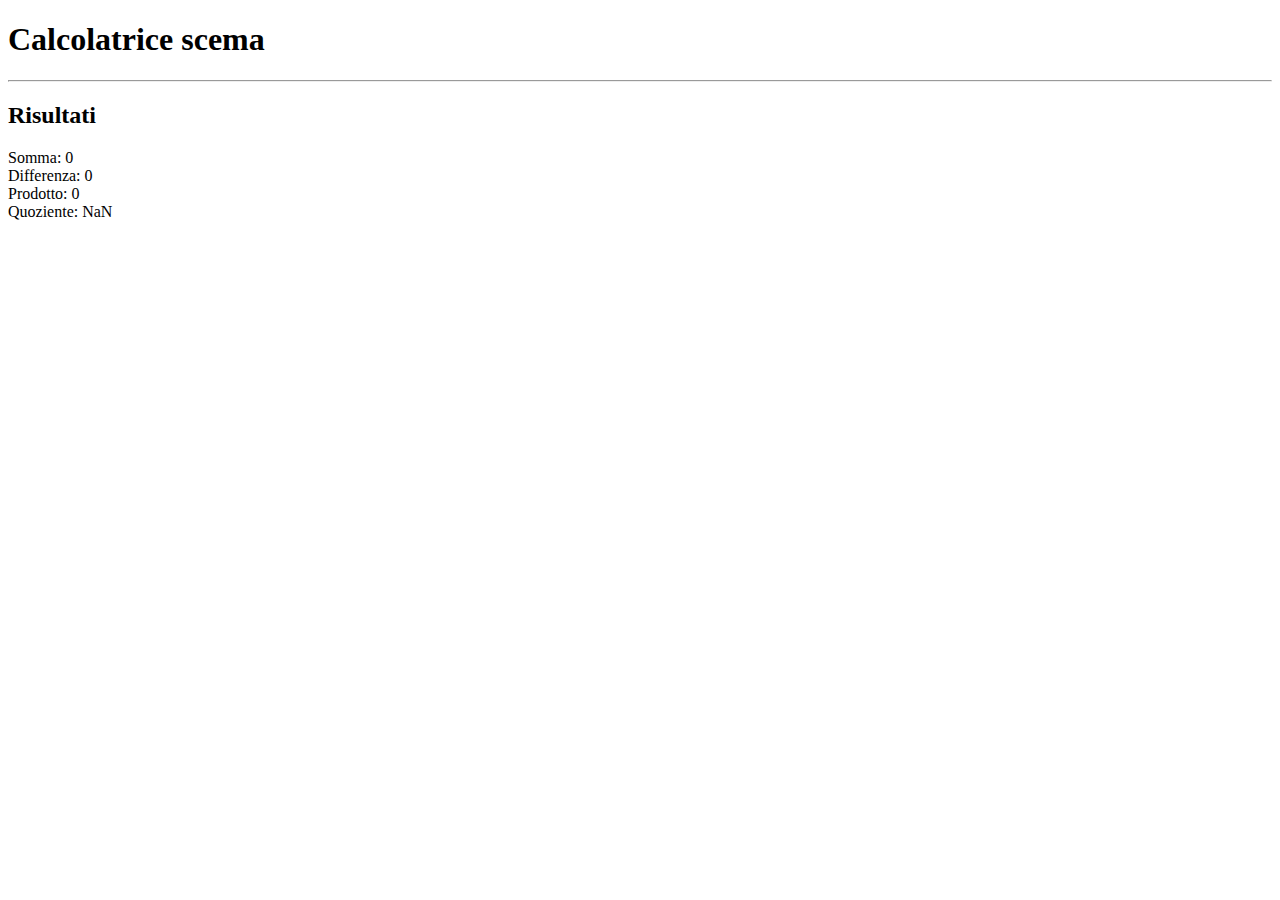
<file: esercitazione1/index.html>
<!DOCTYPE html>
<html lang="en">
<head>
    <meta charset="UTF-8">
    <meta name="viewport" content="width=device-width, initial-scale=1.0">
    <title></title>
</head>
<body>
    <h1>Calcolatrice scema</h1>

    <hr>

    <h2>Risultati</h2>


    <script src="./js/script.js"></script>
</body>
</html>
</file>
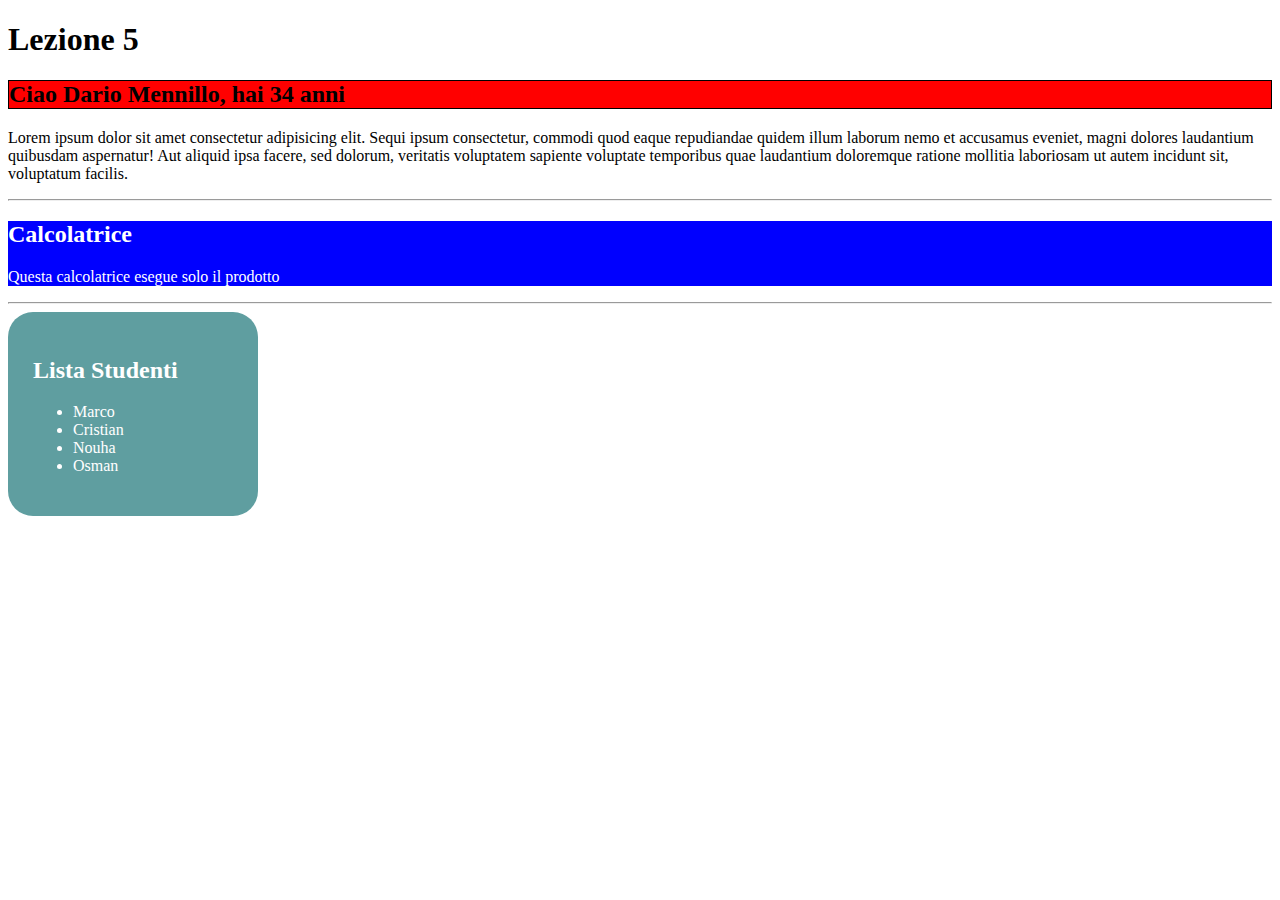
<file: Lezione5/index.html>
<!DOCTYPE html>
<html lang="en">
<head>
    <meta charset="UTF-8">
    <meta name="viewport" content="width=device-width, initial-scale=1.0">
    <title>Lezione 5</title>

    <!-- Al fondo della HEAD collego il foglio di stile CSS -->
    <link rel="stylesheet" href="./css/style.css">

</head>
<body>
    
    <h1>Lezione 5</h1>

    <!-- ATT: l'id in una pagina html è UNIVOCO, cioè posso avere solo un elemento che ha quell' ID -->
    <h2 id="elSaluto"></h2>

    <p>Lorem ipsum dolor sit amet consectetur adipisicing elit. Sequi ipsum consectetur, commodi quod eaque repudiandae quidem illum laborum nemo et accusamus eveniet, magni dolores laudantium quibusdam aspernatur! Aut aliquid ipsa facere, sed dolorum, veritatis voluptatem sapiente voluptate temporibus quae laudantium doloremque ratione mollitia laboriosam ut autem incidunt sit, voluptatum facilis.</p>

    <hr>

    <div id="elDemo"></div>

    <hr>

    <div id="elFeed"></div>


    <script src="./js/script.js"></script>    
</body>
</html>
</file>
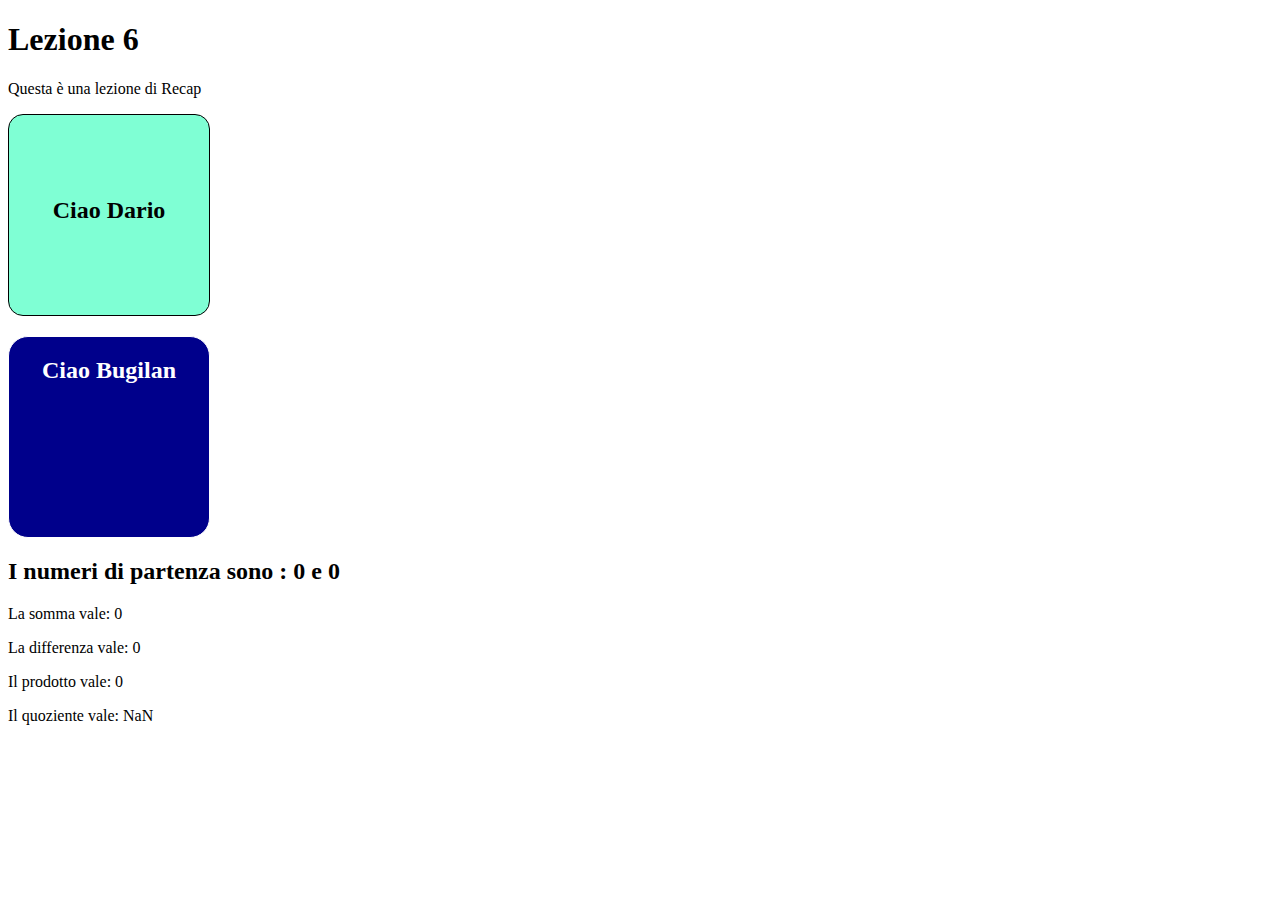
<file: Lezione6/index.html>
<!DOCTYPE html>
<html lang="en">
<head>
    <meta charset="UTF-8">
    <meta name="viewport" content="width=device-width, initial-scale=1.0">
    <title>Document</title>
    <link rel="stylesheet" href="./css/style.css">
</head>
<body>
    
    <h1>Lezione 6</h1>

    <p>Questa è una lezione di Recap</p>

    <!-- L'id mi serve per poter richiamare gli elementi nel mio file JS. Serve anche nel CSS ma relativamente
    Nel css recupero con #demo
    Nel JS recupero con document.getElementById("demo") -->

    <!-- IDEA: scrivere qualcosa nel div demo e mettere un colore di sfondo  -->
    <div id="demo"></div>

    <!-- Saluta il tuo compagno di banco ( Bugilan saluta il prof.) . Dopo aver salutato fornisci delle misure al Div, imposta un colore di sfondo scuro e le scritte in chiaro -->
    <div id="feedback"></div>


    <div id="risultati">
        <div id="dati"></div>
        <div id="somma"></div>
        <div id="differenza"></div>
        <div id="prodotto"></div>
        <div id="quoziente"></div>
    </div>


    
    <script src="./js/script.js" ></script>
</body>
</html>
</file>
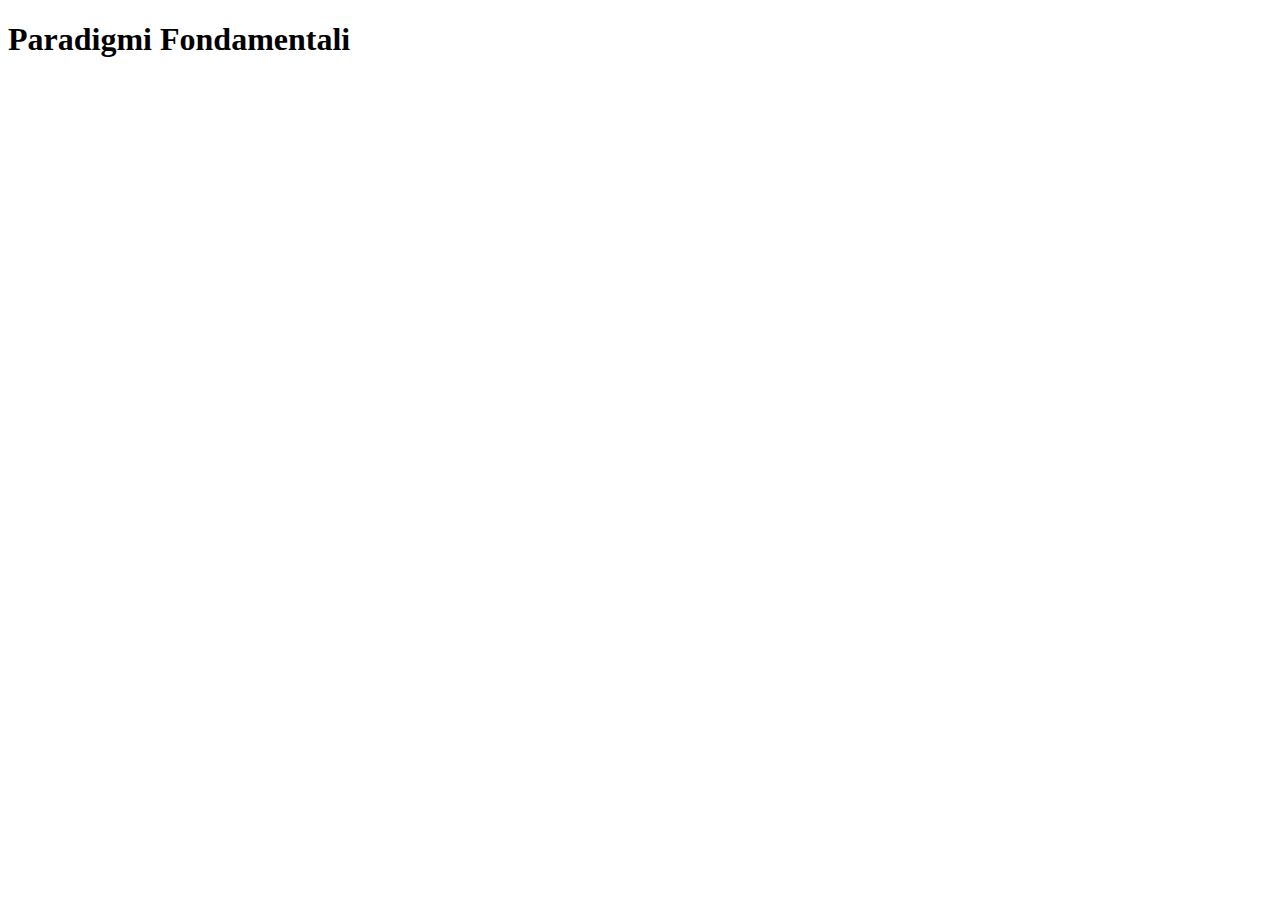
<file: Lezione7/index.html>
<!DOCTYPE html>
<html lang="en">
<head>
    <meta charset="UTF-8">
    <meta name="viewport" content="width=device-width, initial-scale=1.0">
    <title>Document</title>
</head>
<body>
    
    <h1>Paradigmi Fondamentali</h1>

    <script src="./js/script.js"></script>
</body>
</html>
</file>
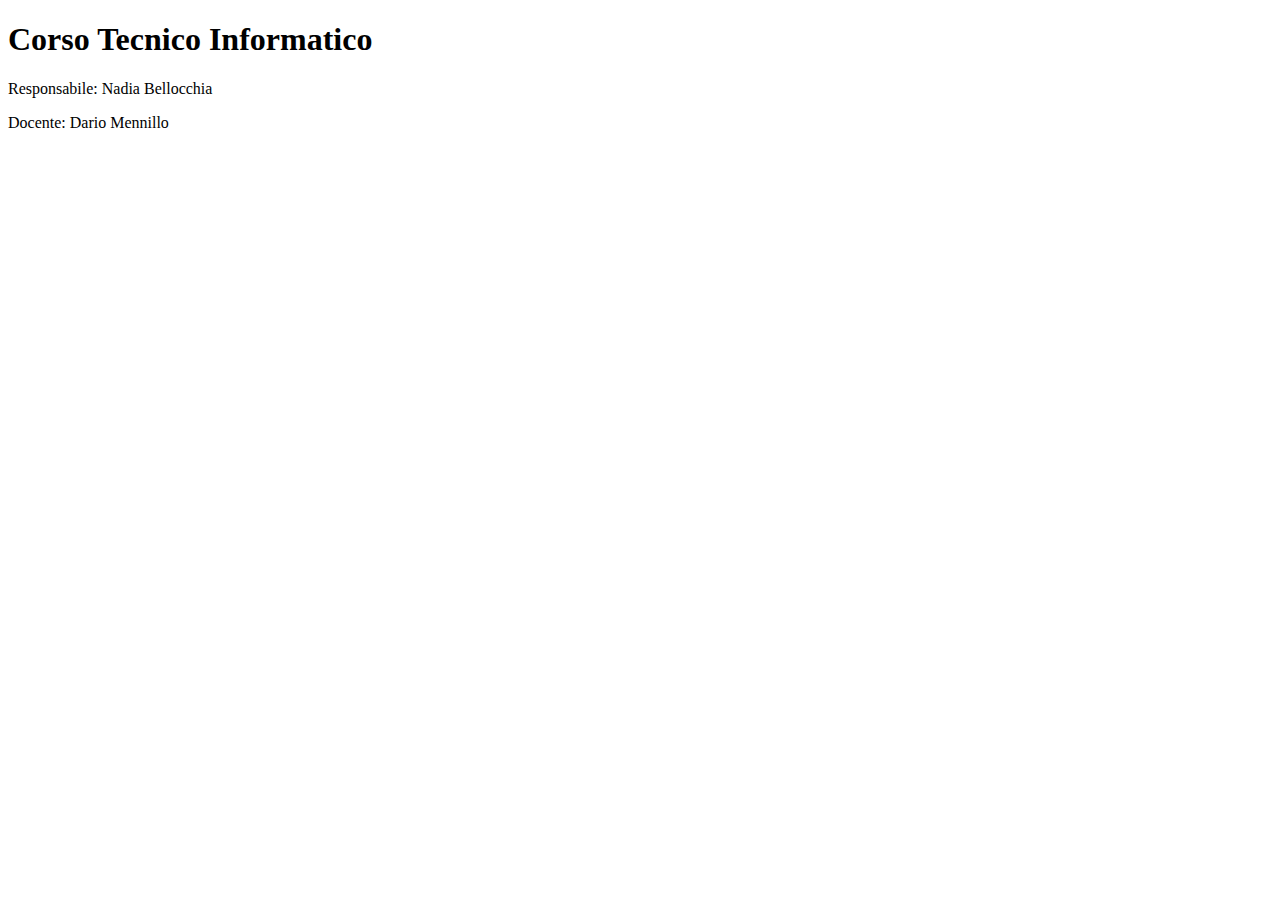
<file: Lezione1/www.miosito.com/index.html>
<!DOCTYPE html>
<html lang="en">
<head>
    <!-- CTRL + ù inserisco il commento automatico -->
    <meta charset="UTF-8">
    <meta name="viewport" content="width=device-width, initial-scale=1.0">
    <title>Document</title>
</head>

<body>

    <!-- Commento nel body -->
    <h1>Corso Tecnico Informatico</h1>

    <p>Responsabile: Nadia Bellocchia</p>
    <p>Docente: Dario Mennillo</p>


</body>
</html>
</file>
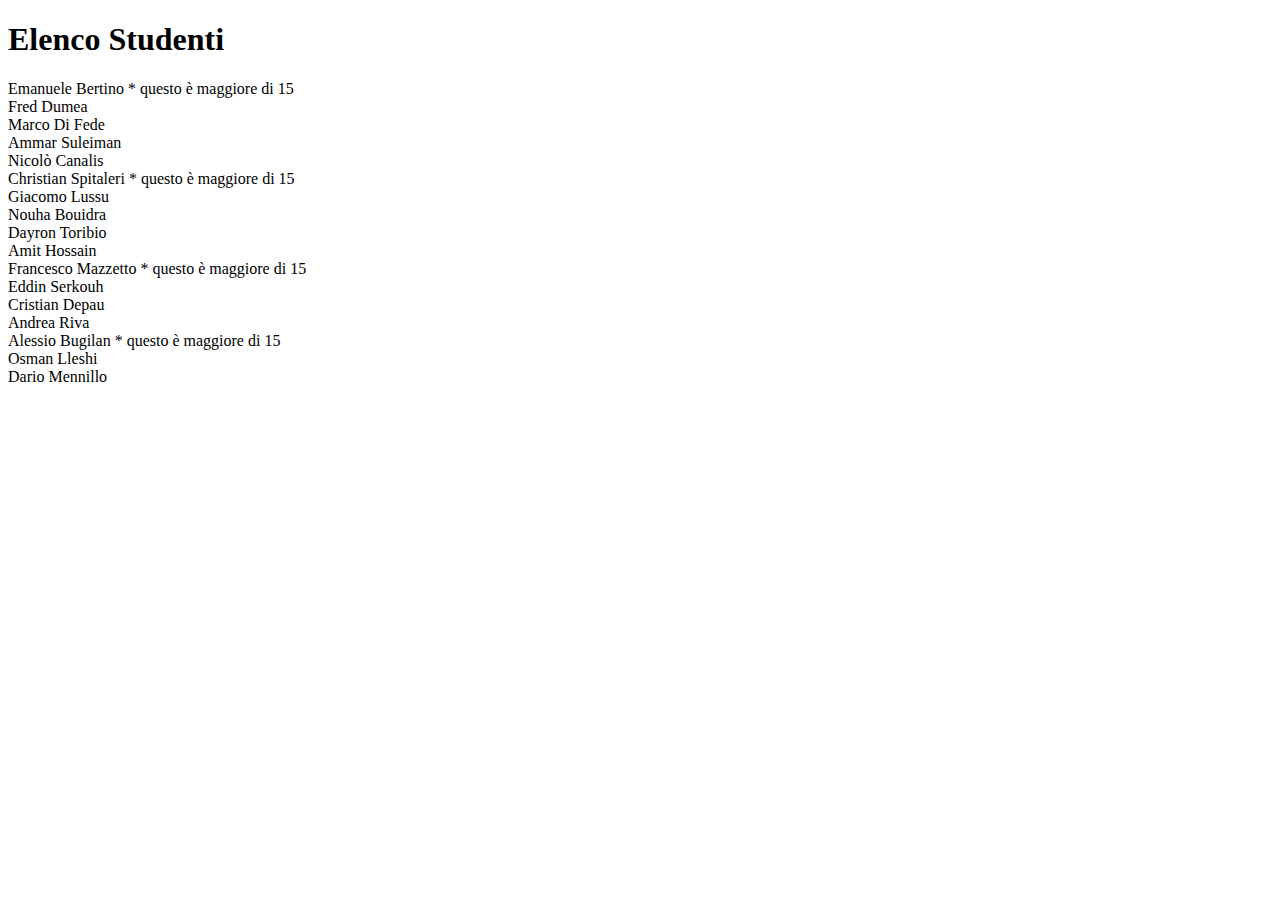
<file: Lezione10-CicloFor/02-esempioClasse.html>
<!DOCTYPE html>
<html lang="en">
<head>
    <meta charset="UTF-8">
    <meta name="viewport" content="width=device-width, initial-scale=1.0">
    <title>Document</title>
</head>
<body>
    
    <h1>Elenco Studenti</h1>

    <div id="demo"></div>


    <script src="./js/script02.js"></script>
</body>
</html>
</file>
<file: Lezione5/css/style.css>
/* CSS === CASCADING STYLE SHEET */

/* Recupero un elemento attraverso il suo id */

#elSaluto{
    background-color: red;
    border: 1px solid black;
}

#elDemo{
    background-color: blue;
    color: white;
}

#elFeed{
    background-color: cadetblue;
    color: white;
    width: 200px;
    height: auto;
    padding: 25px;
    border-radius: 25px;
}
</file>
<file: Lezione6/css/style.css>
#demo{
    width: 200px;
    height: 200px;
    background-color: aquamarine;
    border: 1px solid black;
    border-radius: 15px;
    text-align: center;
    line-height: 150px;
}

#feedback{
    width: 200px;
    height: 200px;
    margin-top: 20px;
    background-color: darkblue;
    color: white;
    border: 1px solid white;
    border-radius: 20px;
    text-align: center;
    
}
</file>
